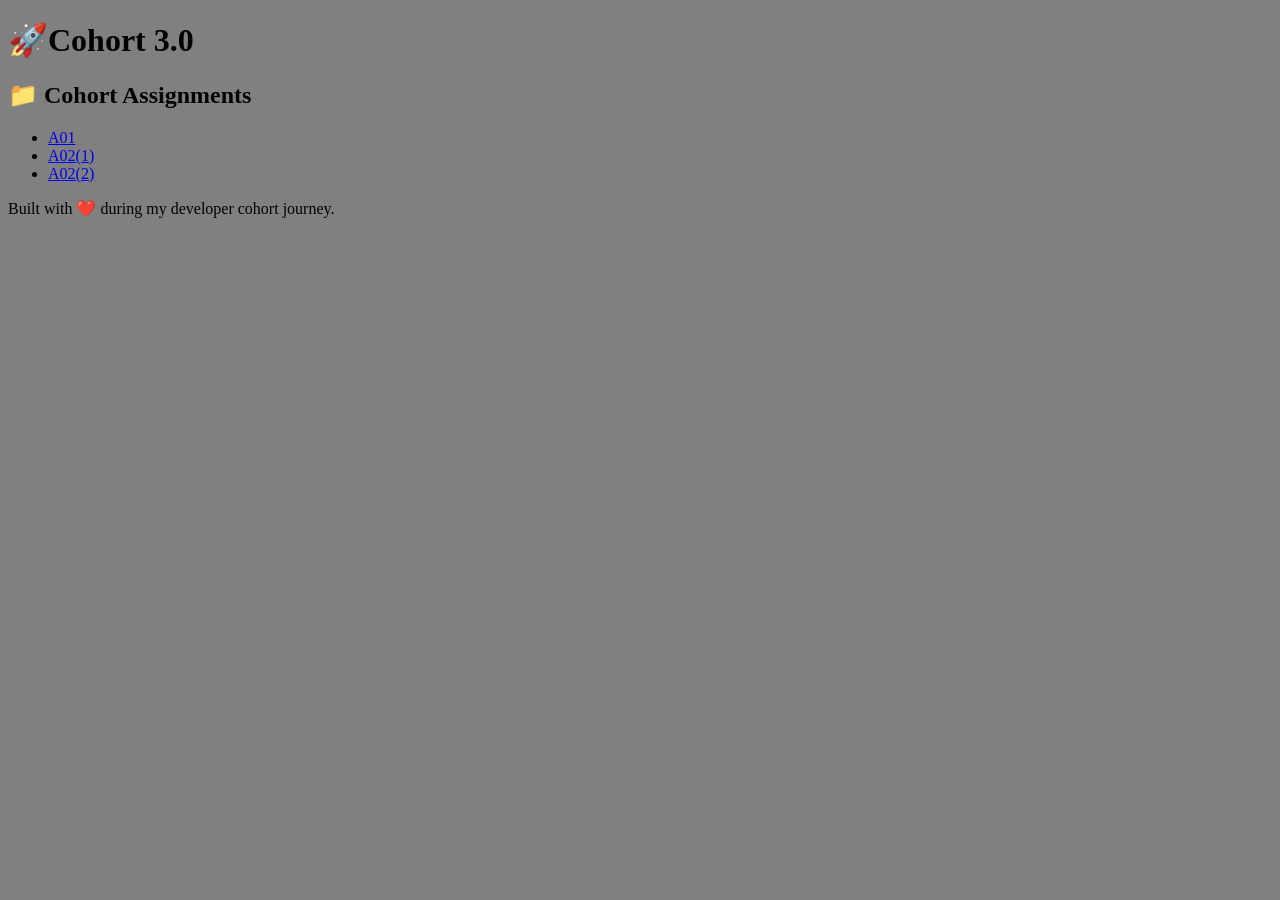
<file: index.html>
<!DOCTYPE html>
<html lang="en">
<head>
    <meta charset="UTF-8">
    <meta name="viewport" content="width=device-width, initial-scale=1.0">
    <title>Cohort Dev Hub</title>
</head>
<body style="background-color: gray;">

    <header>
        <h1>🚀Cohort 3.0</h1>
        <p></p>
    </header>

    <main class="dashboard-container">
        
        <!-- Section 1: Assignments Dashboard -->
        <section class="card">
            <h2>📁 Cohort Assignments</h2>
            <ul class="link-list">
                <!-- Relative path to a future sub-folder file -->
                <li><a target="_blank" href="assignments/A01/pikachu/index.html" class="btn">A01</a></li>
                <li><a target="_blank" href="assignments/A02/Gunaforycter/index.html" class="btn">A02(1)</a></li>
                <li><a target="_blank" href="assignments/A02/NewCollection/index.html" class="btn">A02(2)</a></li>
            </ul>
        </section>

        <!-- Section 2: Sandbox & Assets -->
        <!-- <section class="card">
            <h2>🧪 Experimental Playground</h2>
            <p>A zero-risk sandbox designed for breaking layout code, building components, and testing concepts.</p>
            <div class="button-group">
                <a href="testing/index.html" class="btn test-btn">Go to Sandbox</a>
                <a href="assignments/assets/" class="btn asset-btn">View Global Assets</a>
            </div>
        </section> -->

    </main>

    <footer>
        <p>Built with ❤️ during my developer cohort journey.</p>
    </footer>

</body>
</html>
</file>
